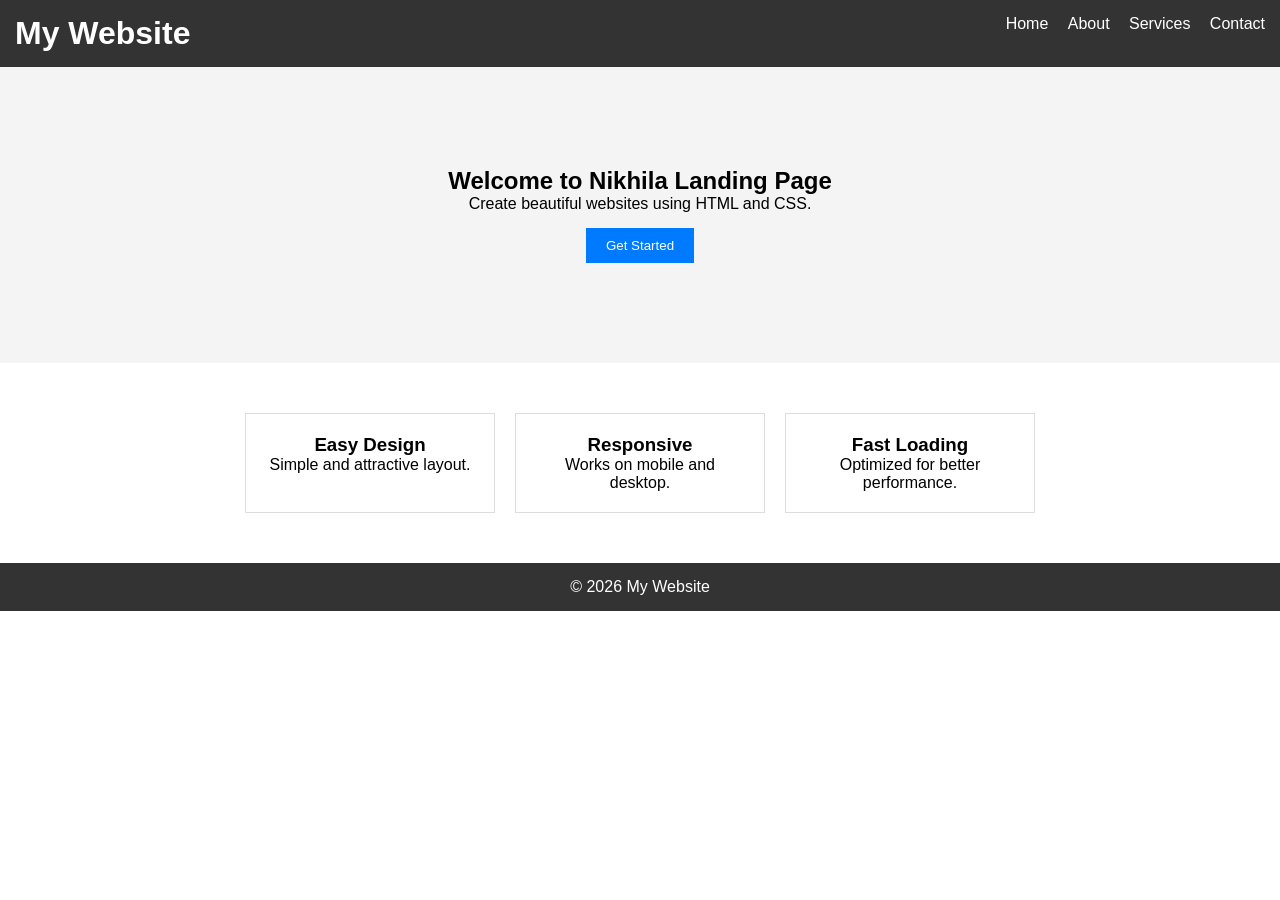
<file: TutaramNikhila_Task1/index.html>
<!DOCTYPE html>
<html>
<head>
    <title>Landing Page</title>
    <link rel="stylesheet" href="style.css">
</head>
<body>

    <header>
        <h1>My Website</h1>
        <nav>
            <a href="#">Home</a>
            <a href="#">About</a>
            <a href="#">Services</a>
            <a href="#">Contact</a>
        </nav>
    </header>

    <section class="hero">
        <h2>Welcome to Nikhila Landing Page</h2>
        <p>Create beautiful websites using HTML and CSS.</p>
        <button>Get Started</button>
    </section>

    <section class="features">
        <div class="box">
            <h3>Easy Design</h3>
            <p>Simple and attractive layout.</p>
        </div>

        <div class="box">
            <h3>Responsive</h3>
            <p>Works on mobile and desktop.</p>
        </div>

        <div class="box">
            <h3>Fast Loading</h3>
            <p>Optimized for better performance.</p>
        </div>
    </section>

    <footer>
        <p>© 2026 My Website</p>
    </footer>

</body>
</html>
</file>
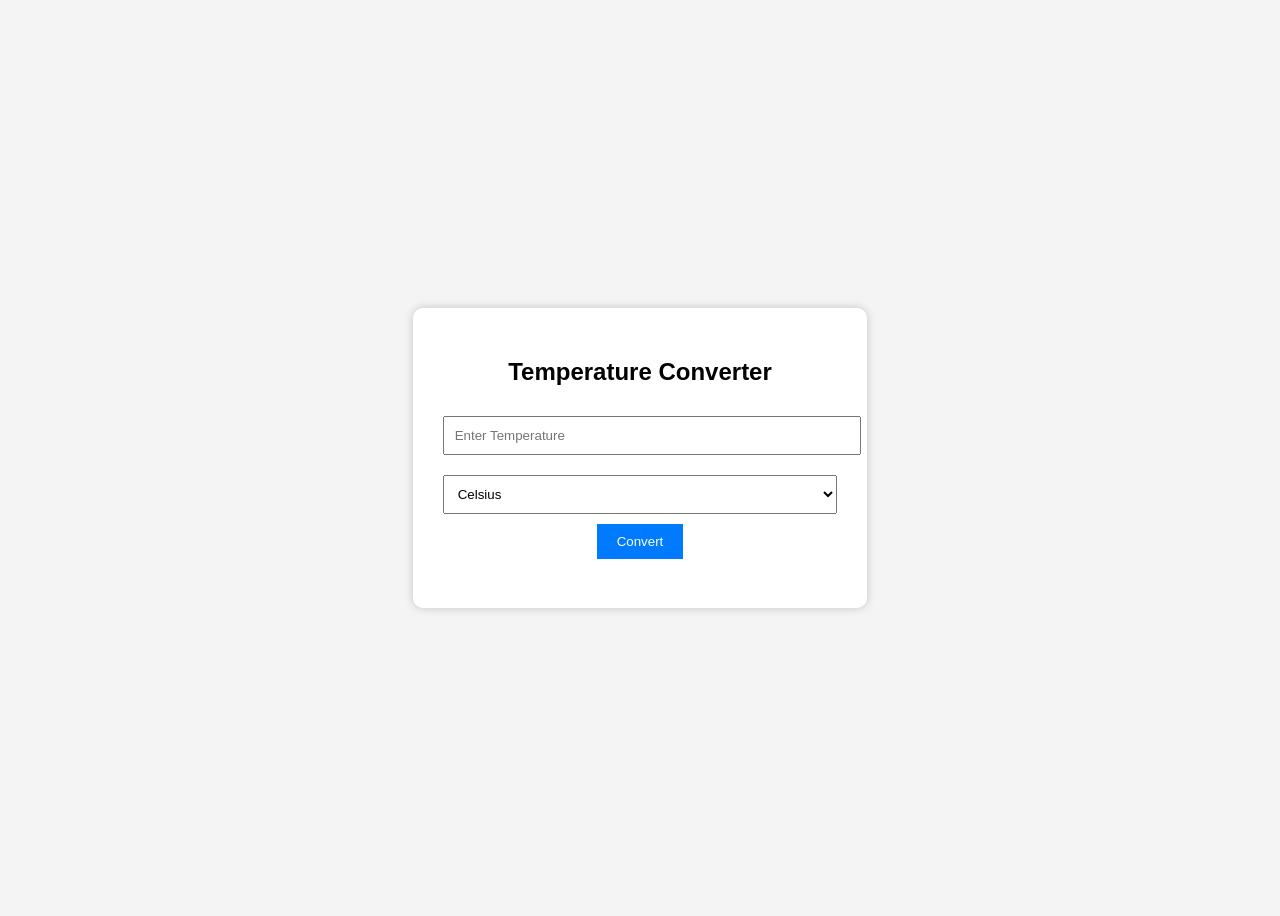
<file: TutaramNikhila_Task3/index.html>
<!DOCTYPE html>
<html>
<head>
    <title>Temperature Converter</title>
    <link rel="stylesheet" href="style.css">
</head>
<body>

<div class="container">
    <h2>Temperature Converter</h2>

    <input type="number" id="temp" placeholder="Enter Temperature">

    <select id="unit">
        <option value="celsius">Celsius</option>
        <option value="fahrenheit">Fahrenheit</option>
    </select>

    <button onclick="convertTemp()">Convert</button>

    <h3 id="result"></h3>
</div>

<script src="script.js"></script>

</body>
</html>
</file>
<file: TutaramNikhila_Task1/style.css>
*{
    margin:0;
    padding:0;
    box-sizing:border-box;
}

body{
    font-family:Arial, sans-serif;
}

header{
    background:#333;
    color:white;
    padding:15px;
    display:flex;
    justify-content:space-between;
}

nav a{
    color:white;
    text-decoration:none;
    margin-left:15px;
}

.hero{
    text-align:center;
    padding:100px 20px;
    background:#f4f4f4;
}

.hero button{
    margin-top:15px;
    padding:10px 20px;
    background:#007BFF;
    color:white;
    border:none;
}

.features{
    display:flex;
    justify-content:center;
    gap:20px;
    padding:50px;
}

.box{
    border:1px solid #ddd;
    padding:20px;
    width:250px;
    text-align:center;
}

footer{
    background:#333;
    color:white;
    text-align:center;
    padding:15px;
}
</file>
<file: TutaramNikhila_Task3/style.css>
body{
    font-family: Arial, sans-serif;
    background:#f4f4f4;
    display:flex;
    justify-content:center;
    align-items:center;
    height:100vh;
}

.container{
    background:white;
    padding:30px;
    border-radius:10px;
    box-shadow:0 0 10px rgba(0,0,0,0.2);
    text-align:center;
}

input,select{
    width:100%;
    padding:10px;
    margin:10px 0;
}

button{
    padding:10px 20px;
    background:#007bff;
    color:white;
    border:none;
    cursor:pointer;
}

button:hover{
    background:#0056b3;
}
</file>
